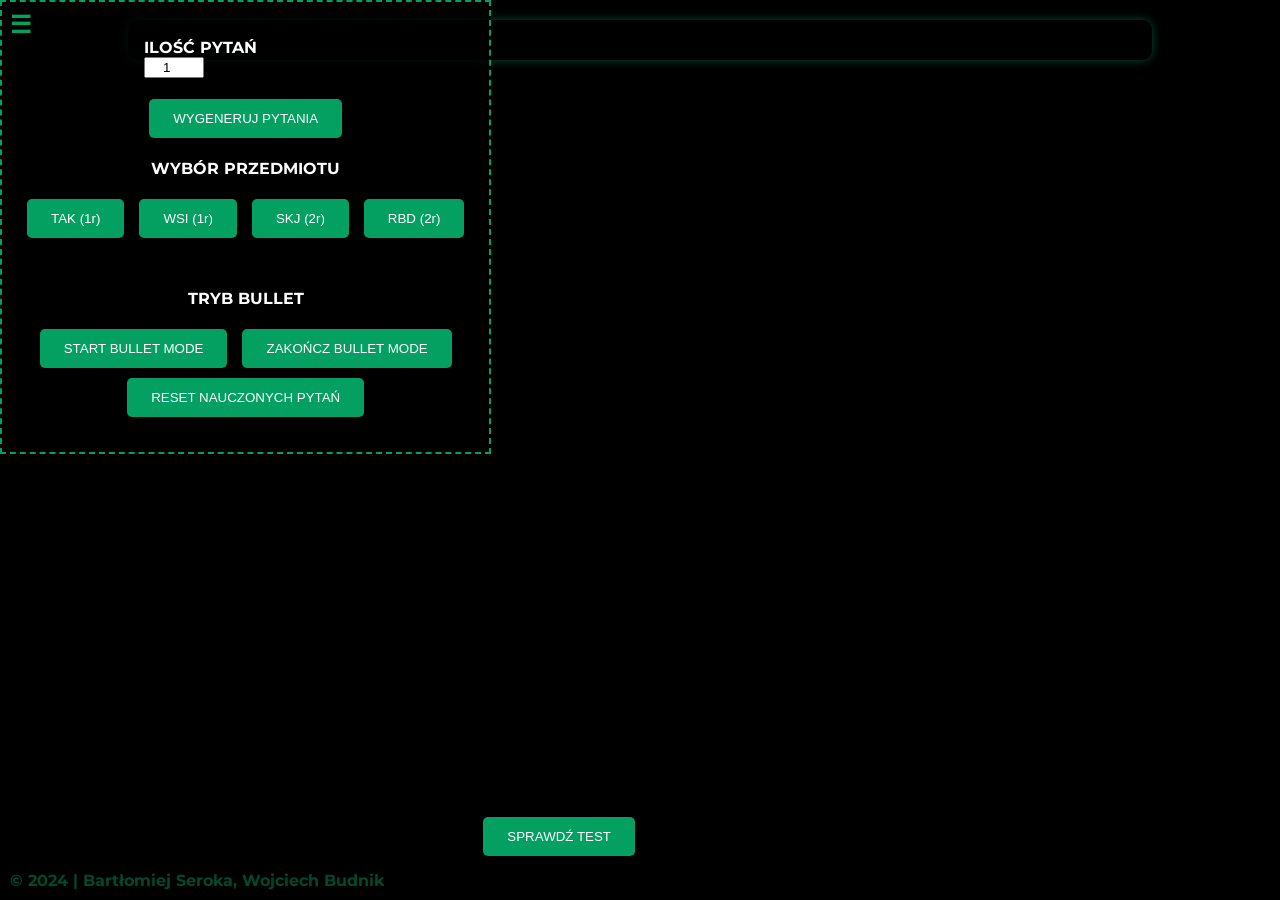
<file: index.html>
<!DOCTYPE html>
<html>
<head>
    <meta charset="utf-8">
    <meta http-equiv="X-UA-Compatible" content="IE=edge">
    <title>PRAISE THE MARCIN</title>
    <meta name="description" content="">
    <meta name="viewport" content="width=device-width, initial-scale=1">
    <link rel="stylesheet" href="style.css">
    <link rel="icon" type="image/jpg" href="/img/marcin.jpg">

    <script src="tak_questions.js" defer></script>
    <script src="wsi_questions.js" defer></script>
    <script src="skj_questions.js" defer></script>
    <script src="rbd_questions.js" defer></script>
    <script src="flashcards_skj.js" defer></script>
    <script src="app.js" defer></script>
    <script src="flashcards_rbd.js" defer></script>
    <script src="bullet.js" defer></script>

</head>
<body>
    <div id="toggleControlPanel" class="toggleButton">☰</div>
    
    <div class="controlPanel">
        <div class="col">
            <p>
                ILOŚĆ PYTAŃ 
                <input type="number" placeholder="1" value="1" id="questionamount" min="1" style="width: 60px;">
            </p>
            <button onclick="startExam()">WYGENERUJ PYTANIA</button>
        </div>

        <div class="chooseSubject">
            <p>WYBÓR PRZEDMIOTU</p>
            <button class="subject" onclick="selectSubject('tak')">TAK (1r)</button>
            <button class="subject" onclick="selectSubject('wsi')">WSI (1r)</button>
            <button class="subject" onclick="selectSubject('skj')">SKJ (2r)</button>
            <button class="subject" onclick="selectSubject('rbd')">RBD (2r)</button>
        </div>

        <div id="totalQuestions" class="totalQuestions"></div>
        
        <!-- Nowa sekcja dla trybu BULLET -->
        <div class="bulletModeControl">
            <p>TRYB BULLET</p>
            <button onclick="startBulletMode()">START BULLET MODE</button>
            <button onclick="stopBulletMode()">ZAKOŃCZ BULLET MODE</button>
            <div id="bulletFeedback"></div>
            <div id="learnedStats"></div>
            <button onclick="resetLearnedQuestions()">RESET NAUCZONYCH PYTAŃ</button>
        </div>
    </div>

    <!-- Kontener dla pytań w trybie BULLET -->
    <div id="bulletQuestionContainer"></div>
    
    <footer>
        <div class="copyright">&copy; 2024 | Bartłomiej Seroka, Wojciech Budnik</div>
        <div class="check">
            <button onclick="checkQuestions()">SPRAWDŹ TEST</button>
        </div>
    </footer>
</body>
</html>
</file>
<file: style.css>
@import url('https://fonts.googleapis.com/css2?family=Montserrat:wght@300&display=swap');

* {
    box-sizing: border-box;
}

html, body {
    height: 100%;
    width: 100%;
    margin: 0; 
}

body {
    background-color: rgb(0, 0, 0);
    color: white;
    font-weight: bold;
    font-family: 'Montserrat', sans-serif;
    display: flex;
    flex-direction: column;
    overflow: hidden;
}

.controlPanel {
    position: absolute;
    display: flex;
    flex-direction: column;
    justify-content: space-between;
    align-items: center;
    padding: 20px;
    background: rgba(0, 0, 0, 0.8);
    border: 2px dashed #03A062;
    z-index: 10; 
    transition: transform 0.3s ease, opacity 0.3s ease;
}


.controlPanel.hidden {
    transform: translateY(-100%);
    opacity: 0;
}

.mainBox {
    display: flex;
    flex-direction: column;
    align-items: center;
    justify-content: flex-start; 
    gap: 20px;
    padding: 20px;
    background: rgba(0, 0, 0, 0.8);
    border-radius: 10px;
    width: 45%;
    flex: 1; 
    margin: 20px auto;
    border: 1px dashed #03A062;
    overflow-x: hidden;
    overflow-y: auto; 
}

footer {
    font-weight: bold;
    color: #03A062;
    padding: 10px;
    background: rgba(0, 0, 0, 0.8); 
    display: flex;
    justify-content: space-between;
    align-items: center;
    width: 100%;
    flex-shrink: 0; 
    position: fixed;
    bottom: 0;
    left: 0;
}

.singleQuestion {
    display: flex;
    flex-direction: column;
    justify-content: space-between;
    padding: 15px;
    margin: 20px 0;
    gap: 5px;
    border-left: 2px solid silver;
    border-right: 2px solid silver;
    color:grainsboro;
    border-radius: 5px;
    width: 100%; 
    height: fit-content;
}

.question {
    font-size: 24px;
    overflow-wrap: break-word;
    word-wrap: break-word;
    word-break: break-word;
    hyphens: auto;
    border: 2px dashed #03A062;
    padding: 15px;
}

.answers {
    display: flex;
    flex-direction: column;
    gap: 10px;
}

.questionImage {
    max-width: 100%;
    height: auto;
    margin: 10px 0;
}

.copyright {
    float: left;
    opacity: 0.45;
}

.check {
    position: absolute;
    right: 50%;
    bottom: 100%;
    float: right;
}

.checkBox {
    width: 24px;
    height: 24px;
}

.checkBox:checked {
    accent-color: #03A062;
}

button { 
    width: fit-content;
    color: white;
    background-color: #03A062;
    border: none;
    padding: 10px 20px;
    border-radius: 5px;
    cursor: pointer;
    transition: transform 0.2s, background-color 0.2s;
}

button:hover {
    transform: scale(1.05);
}

button:active {
    background-color: #26d38e;
}

#questionamount {
    display: block;
    width: 60px;
    text-align: center;
}

.chooseSubject {
    text-align: center;
}

input[type="checkbox"] {
    transform: scale(1.35);
}


.toggleButton {
    position: fixed;
    top: 10px;
    left: 10px;
    font-size: 24px;
    color: #03A062;
    cursor: pointer;
    z-index: 20;
}

@media only screen and (max-width: 800px) {

    .controlPanel {
        width: 100%; 
        padding: 10px;
        gap: 10px;
        position: fixed; 
        top: 50px; 
        left: 0;
        overflow-y: auto;
    }

   

  
    .mainBox {
        width: 95%;
        padding: 15px;
    }

    .singleQuestion {
        min-height: auto; 
        margin: 10px 0; 
    }

    .question {
        font-size: 18px;
        padding: 10px; 
    }

    .answers {
        gap: 8px;
    }

    .subject {
        width: 48px;
        height: 48px;
        border-radius: 8%;
    }

    p {
        text-align: center;
    }

    input[type="checkbox"] {
        transform: scale(1.5);
    }


    .controlPanel button {
        padding: 8px 16px;
        font-size: 14px;
    }

    footer {
        flex-direction: column;
        align-items: flex-start;
        padding: 15px;
        position: static; 
    }

    .singleQuestion {
        padding: 10px;
    }

    .questionImage {
        margin: 8px 0;
    }


    footer .copyright {
        display: none;
    }

    .check {
        position: fixed;
        bottom: 10px;
        right: 10px;
    }
}


/* Style dla sekcji trybu BULLET w panelu */
.bulletModeControl {
    margin-top: 20px;
    padding: 10px;
    border-radius: 5px;
    text-align: center;
}

/* Opcjonalnie: dostosowanie kontenera dla pytania bullet */
#bulletQuestionContainer {
    width: 45%;
    margin: 20px auto;
    padding: 20px;
    background: rgba(0, 0, 0, 0.8);
    border-radius: 10px;
    overflow-y: auto;
}

/* W media queries możesz ewentualnie rozszerzyć style, aby lepiej wyglądały na mniejszych ekranach */
@media only screen and (max-width: 800px) {
    #bulletQuestionContainer {
        width: 95%;
        padding: 15px;
    }
}



.flashcard, .flashcard-test {
    border: 1px dashed #03A062;
    padding: 15px;
    margin-bottom: 10px;
    border-radius: 5px;
  }
  .flashcard-question, .flashcard-test-question {
    font-size: 20px;
    margin-bottom: 5px;
  }
  .flashcard-answer, .flashcard-test-answer {
    font-size: 18px;
    margin-bottom: 10px;
    white-space: pre-line;
  }



  /* ===============================
   Style dla kontenera trybu BULLET
   =============================== */
#bulletQuestionContainer {
    width: 80%;
    margin: 20px auto;
    padding: 20px;
    background: rgba(0, 0, 0, 0.9); /* ciemniejsze tło */
    border-radius: 10px;
    overflow-y: auto;
    box-shadow: 0 0 10px rgba(3, 160, 98, 0.5);
  }
  
  /* ===============================
     Style dla fiszek (nauka i quiz)
     =============================== */
  .flashcard,
  .flashcard-test {
    border: 1px solid #03A062;  /* mocniejsza ramka */
    padding: 20px;
    margin-bottom: 20px;
    border-radius: 8px;
    background-color: rgba(255, 255, 255, 0.1); /* lekko kontrastowe tło */
  }
  
  /* ===============================
     Style dla pytań
     =============================== */
  .flashcard-question,
  .flashcard-test-question {
    font-size: 22px;
    margin-bottom: 10px;
    color: #ffffff; /* jasny tekst na ciemnym tle */
    font-weight: bold;
  }
  
  /* ===============================
     Style dla odpowiedzi
     =============================== */
  .flashcard-answer,
  .flashcard-test-answer {
    font-size: 20px;
    margin-bottom: 15px;
    color: #cccccc;  /* szary, ale czytelny kolor */
    white-space: pre-line;
  }
  
  /* ===============================
     Style dla formularza i opcji quizowych
     =============================== */
  form label {
    font-size: 20px;
    margin-right: 10px;
    margin-bottom: 8px;
    display: inline-block;
    color: #ffffff;
  }
  
  form input[type="radio"] {
    margin-right: 8px;
    transform: scale(1.2);
  }
  
  /* ===============================
     Uniwersalne style dla przycisków
     =============================== */
  button {
    color: #ffffff;
    background-color: #03A062;
    border: none;
    padding: 12px 24px;
    border-radius: 5px;
    cursor: pointer;
    transition: transform 0.2s, background-color 0.2s;
    margin: 5px;
  }
  
  button:hover {
    transform: scale(1.05);
  }
  
  button:active {
    background-color: #026d50;
  }
  
  /* ===============================
     Dodatkowe poprawki odstępów
     =============================== */
  #bulletQuestionContainer p {
    line-height: 1.5;
    margin: 0 0 10px;
  }
</file>
